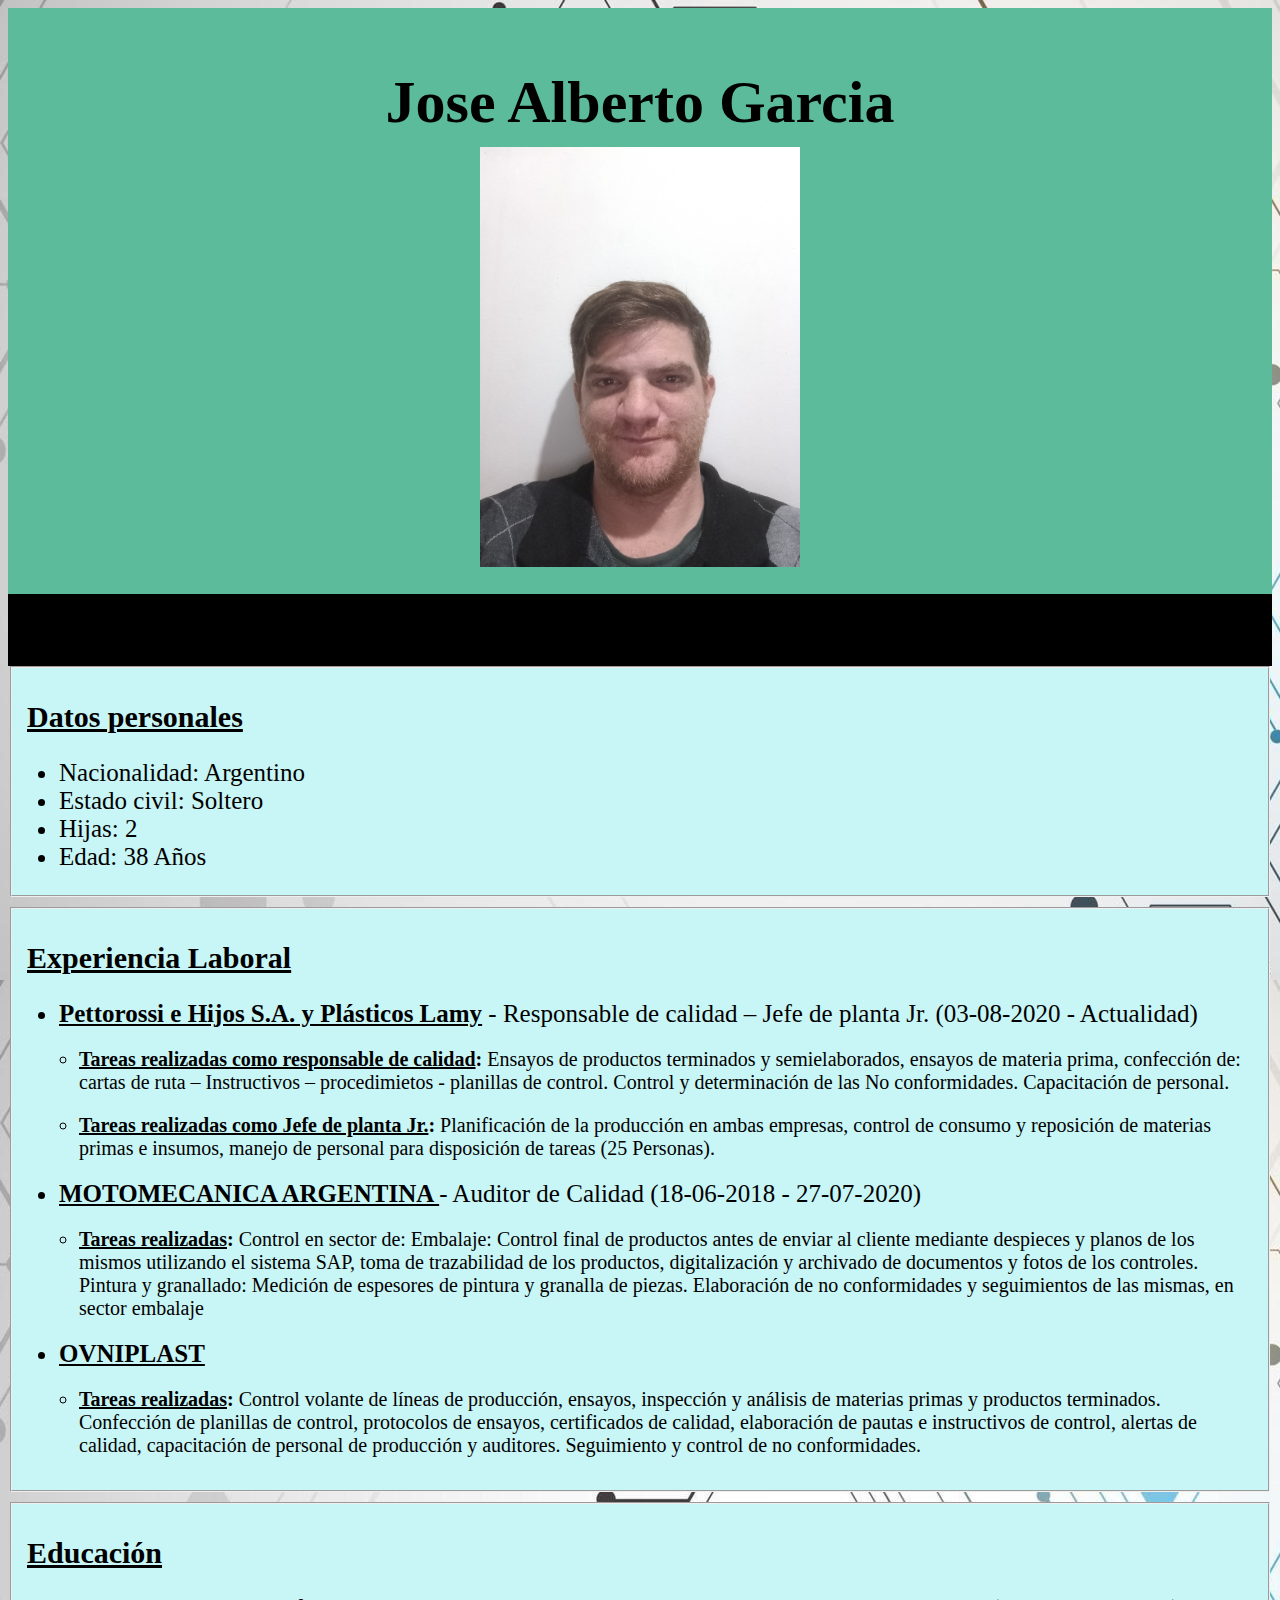
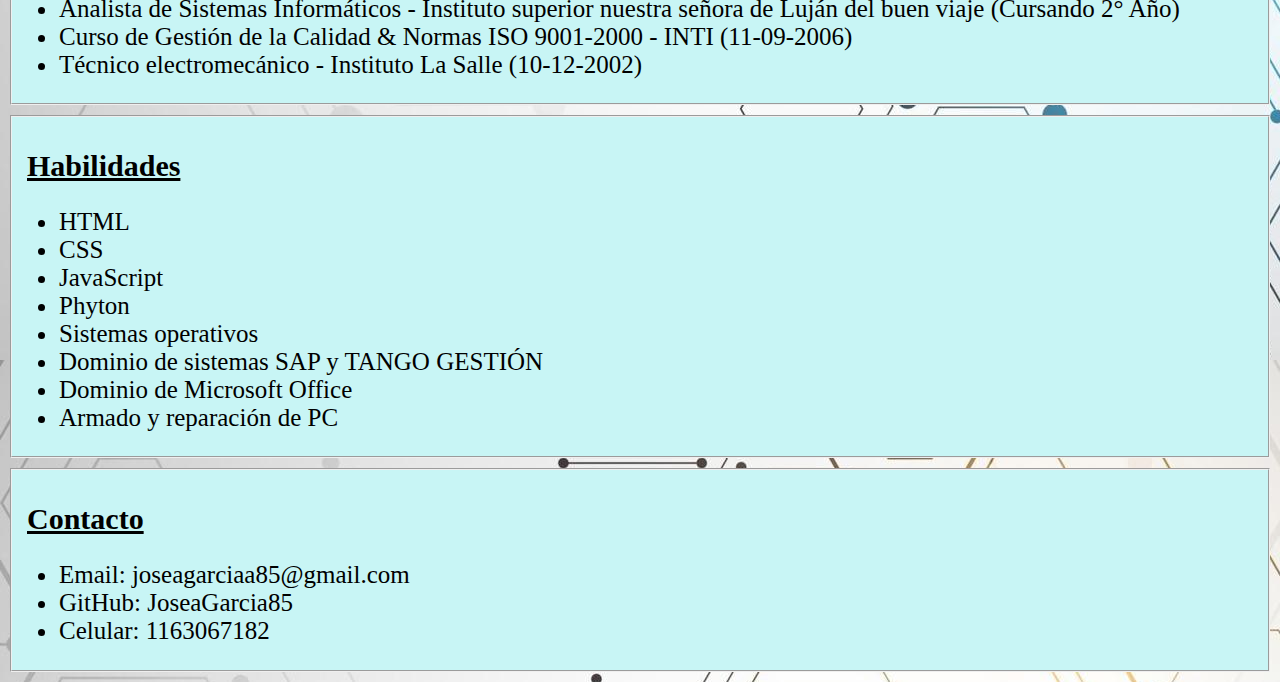
<file: Curriculum/index.html>
<!DOCTYPE html>
<html lang="es">
<head>
    <meta charset="UTF-8">
    <meta name="viewport" content="width=device-width, initial-scale=1.0">
    <title>Mi Currículum</title>
    <link rel="stylesheet" href="Estilo.css">
</head>
<body>
 
    <header>
        <h1>Jose Alberto Garcia</h1>
        <img src="./Imagenes/Foto perfil.jpg" height="420px" width="320px" alt="Foto de frente">
    </header>

   
    <nav>
        <ul>
            <li><a href="#datospersonales">Datos personales</a></li>
            <li><a href="#experiencia">Experiencia</a></li>
            <li><a href="#educacion">Educación</a></li>
            <li><a href="#habilidades">Habilidades</a></li>
            <li><a href="#contacto">Contacto</a></li>
        </ul>
    </nav>

    <fieldset>
        <section id="educacion">
            <h2><b><u>Datos personales</b></u></></h2>
            <ul>
                <li class="dato">Nacionalidad: Argentino</li>
                <li class="dato">Estado civil: Soltero</li>
                <li class="dato">Hijas: 2</li>
                <li class="dato">Edad: 38 Años</li>
                
            </ul>
        </section>
        </fieldset>
    <fieldset>

    
    <section id="experiencia">
        <h2><b><u>Experiencia Laboral</u></b></h2>
        <ul>
            <li class="expe"><b><u> Pettorossi e Hijos S.A. y Plásticos Lamy</u></b> - Responsable de calidad – Jefe de planta Jr. (03-08-2020 - Actualidad)</li>
            <p><b><u>Tareas realizadas como responsable de calidad</u>:</b>
                Ensayos de productos terminados y semielaborados, ensayos de materia prima, confección de: cartas de ruta – Instructivos – procedimietos - planillas de control. 
                Control y determinación de las No conformidades.
                Capacitación de personal.
                </p>
                <p><b><u>Tareas realizadas como Jefe de planta Jr.</u>:</b>
                    Planificación de la producción en ambas empresas, control de consumo y reposición de materias primas e insumos, manejo de personal para disposición de tareas (25 Personas). 
                </p>
                    
            <li class="expe"><b><u>MOTOMECANICA ARGENTINA </u></b> - Auditor de Calidad  (18-06-2018 - 27-07-2020)</li>
            <p><b><u>Tareas realizadas</u>:</b>
                Control en sector de: 
                Embalaje: Control final de productos antes de enviar al cliente mediante despieces y planos de los mismos utilizando el sistema SAP, toma de trazabilidad de los productos, digitalización y archivado de documentos y fotos de los controles.
                Pintura y granallado: Medición de espesores de pintura y granalla de piezas. Elaboración de no conformidades y seguimientos de las mismas, en sector embalaje 
            
            <li class="expe"><b><u>OVNIPLAST</u></b></li>
            <p><b><u>Tareas realizadas</u>:</b>
                Control volante de líneas de producción, ensayos, inspección y análisis de materias primas y productos terminados.
                Confección de planillas de control, protocolos de ensayos, certificados de calidad, elaboración de pautas e instructivos de control, alertas de calidad, capacitación de personal de producción y auditores. Seguimiento y control de no conformidades.

        </ul>
    </section>
    </fieldset>
   
    <fieldset>
    <section id="educacion">
        <h2><b><u>Educación</u></b></h2>
        <ul>
            <li class="edu">Analista de Sistemas Informáticos - Instituto superior nuestra señora de Luján del buen viaje (Cursando 2° Año)</li>
            <li class="edu">Curso de Gestión de la Calidad & Normas ISO 9001-2000 - INTI (11-09-2006)</li>
            <li class="edu">Técnico electromecánico - Instituto La Salle (10-12-2002)</li>
            
        </ul>
    </section>
    </fieldset>
    
    <fieldset>
    <section id="habilidades">
        <h2><b><u>Habilidades</u></b></h2>
        <ul>
            <li class="habi">HTML</li>
            <li class="habi">CSS</li>
            <li class="habi">JavaScript</li>
            <li class="habi">Phyton</li>
            <li class="habi">Sistemas operativos</li>
            <li class="habi">Dominio de sistemas SAP y TANGO GESTIÓN</li>
            <li class="habi">Dominio de Microsoft Office</li>
            <li class="habi">Armado y reparación de PC</li>

        </ul>
    </section>
    </fieldset>
    
    <fieldset>
    <section id="contacto">
        <h2><b><u>Contacto</u></b></h2>
        <ul>
            <li class="cont">Email: joseagarciaa85@gmail.com</li>
            <li class="cont">GitHub: <a href="https://github.com/JoseaGarcia85/Parcial-PPII/tree/a2491637096481039b9f8b786b52b1b87765d307/Parcial%20PPII/Curriculum">JoseaGarcia85</a></li>
            <li class="cont">Celular: 1163067182</li>
        </ul>
    </section>
    </fieldset>
</body>
</html>
</file>
<file: Curriculum/Estilo.css>
body{
    background-image: url(./Imagenes/Fondo.jpg);
    align-items: center;
}
header{
    text-align: center;
    font-size: 30px;
    color: #000000;
    background-color: rgb(91, 187, 155);
    padding: 20px;
    background-color: antiquewhite);
}
h1{
    margin-bottom: 10px;
}

nav{
    background-color: black;
    text-size-adjust: 12px;
    padding: 10px;
    ;
    

}
ul{
    list-style: disc;
    margin: 12px;
    padding: 0;
    
}
li{
    display: inline;
    margin-right: 20px;
    font-size: 25PX;
}
li.edu{
    
    display: list-item ;
    list-style-type: disc;
    margin-left: 20px;
    
}
li.expe{
    display: list-item ;
    list-style-type: disc;
    margin-left: 20px;
    
}

p{
    display: list-item ;
    list-style-type: circle;
    margin-left: 40px;  
}

a{
    color: #000000;
    text-decoration: none;
}

li.habi{
    display: list-item ;
    list-style-type: disc;
    margin-left: 20px;
}
fieldset{
    margin-bottom: 10px;
    background-color: rgb(200, 245, 245);
    font-family: 'Times New Roman', Times, serif;
    font-size: 20px;
}
li.cont{
    display: list-item ;
    list-style-type: disc;
    margin-left: 20px;
    color: #000000;

}
li.dato{
    display: list-item ;
    list-style-type: disc;
    margin-left: 20px;
}
</file>
